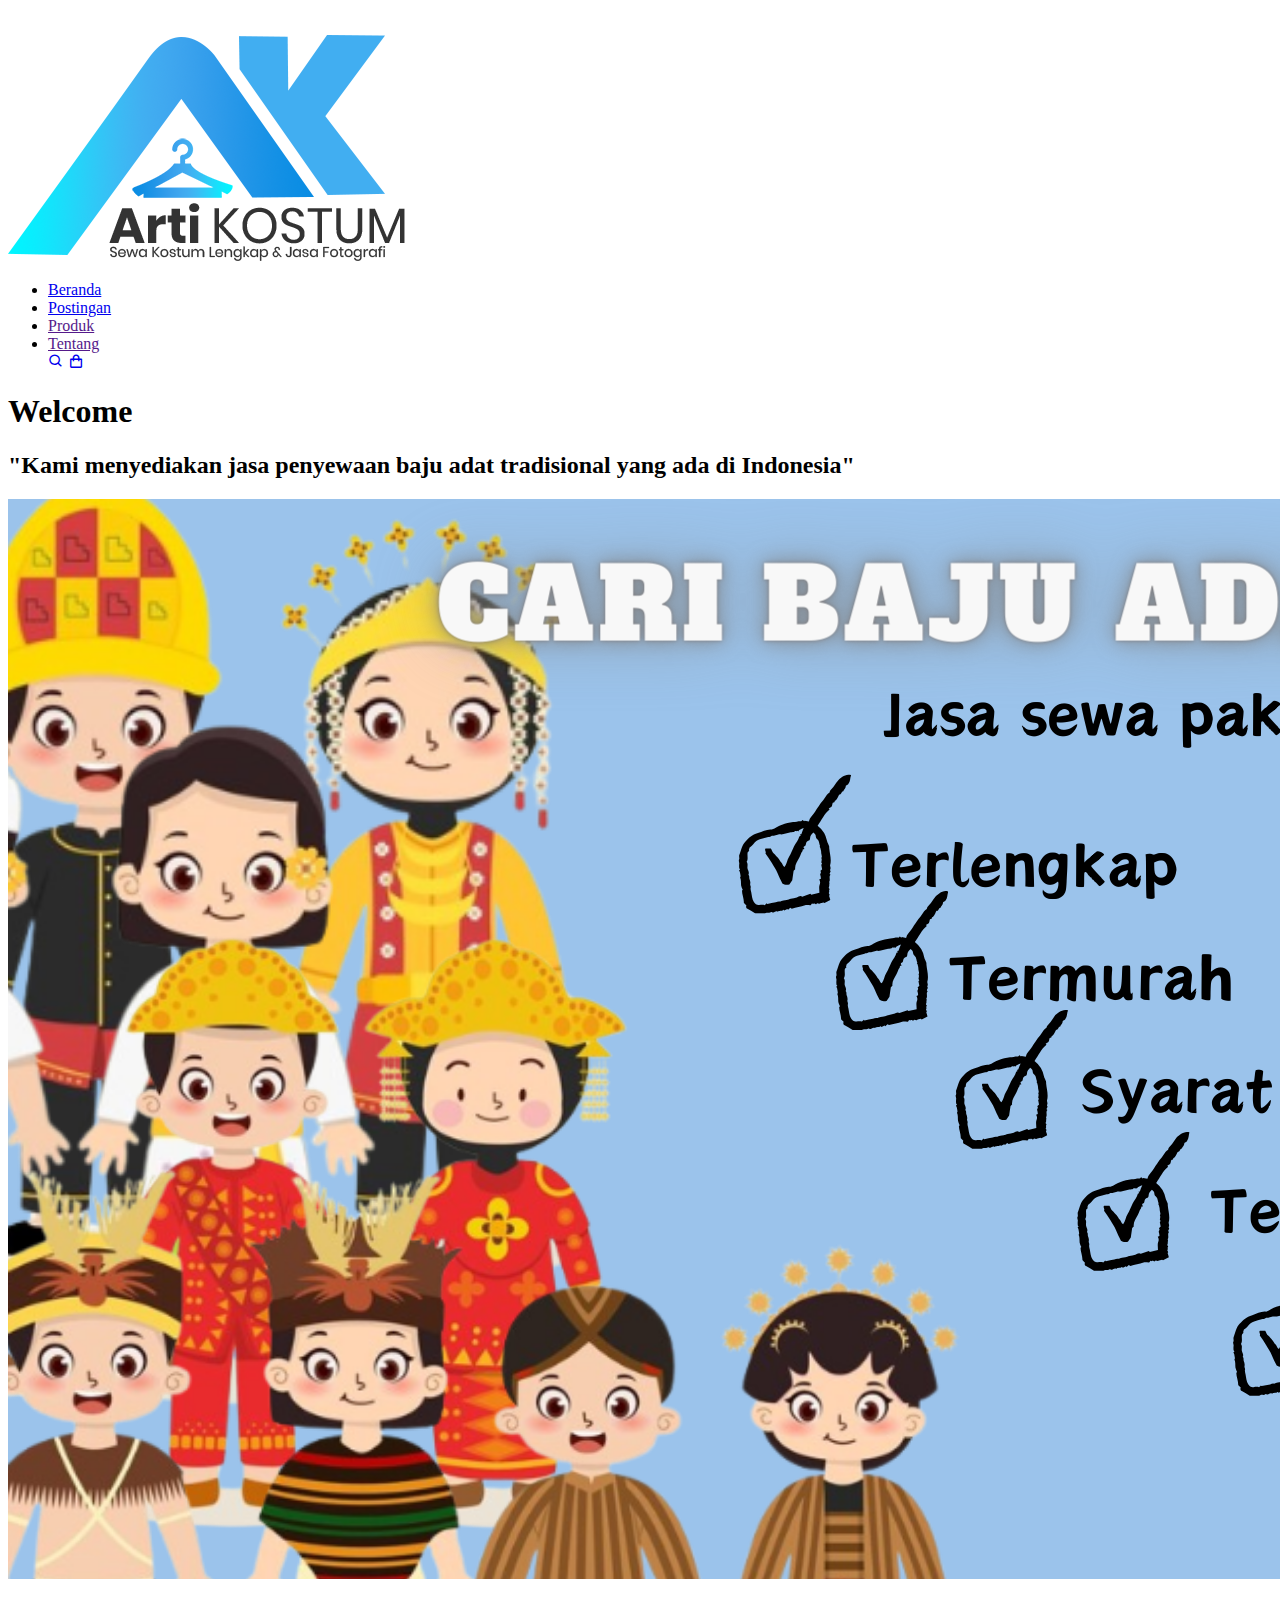
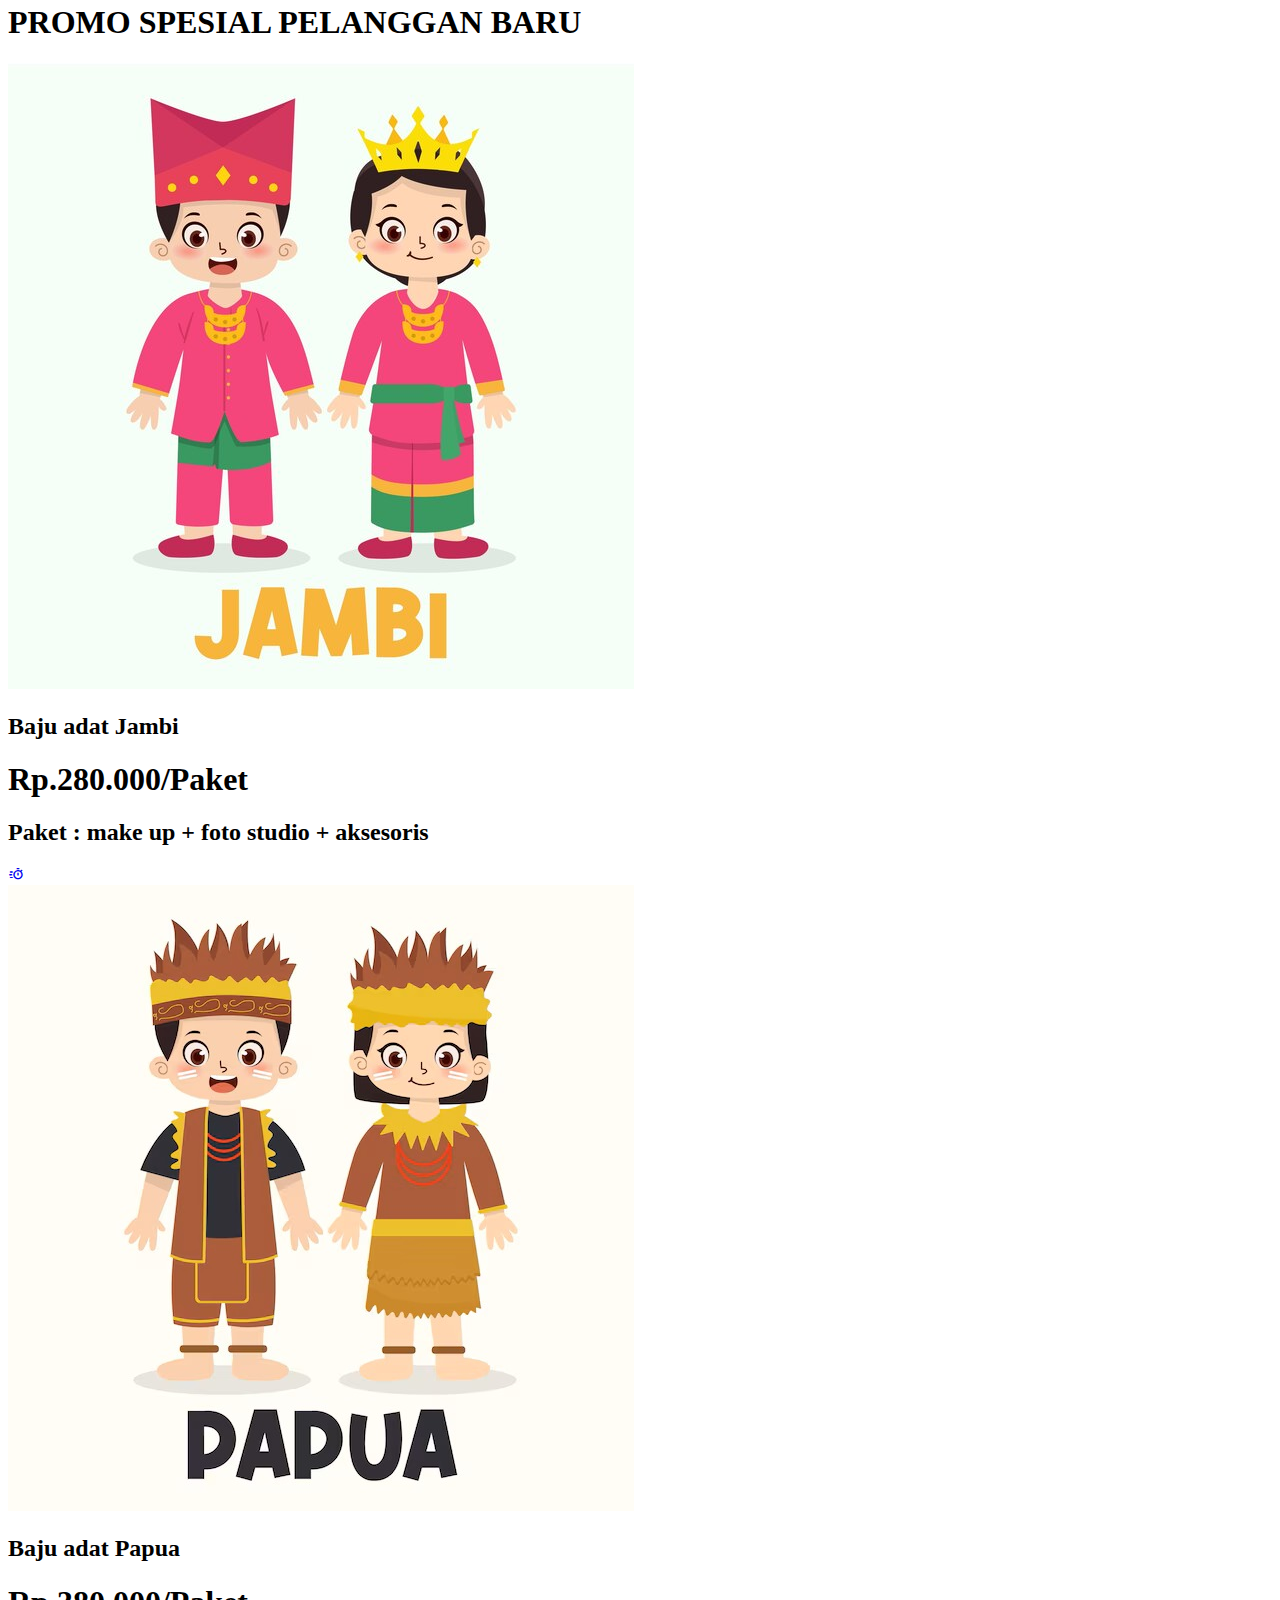
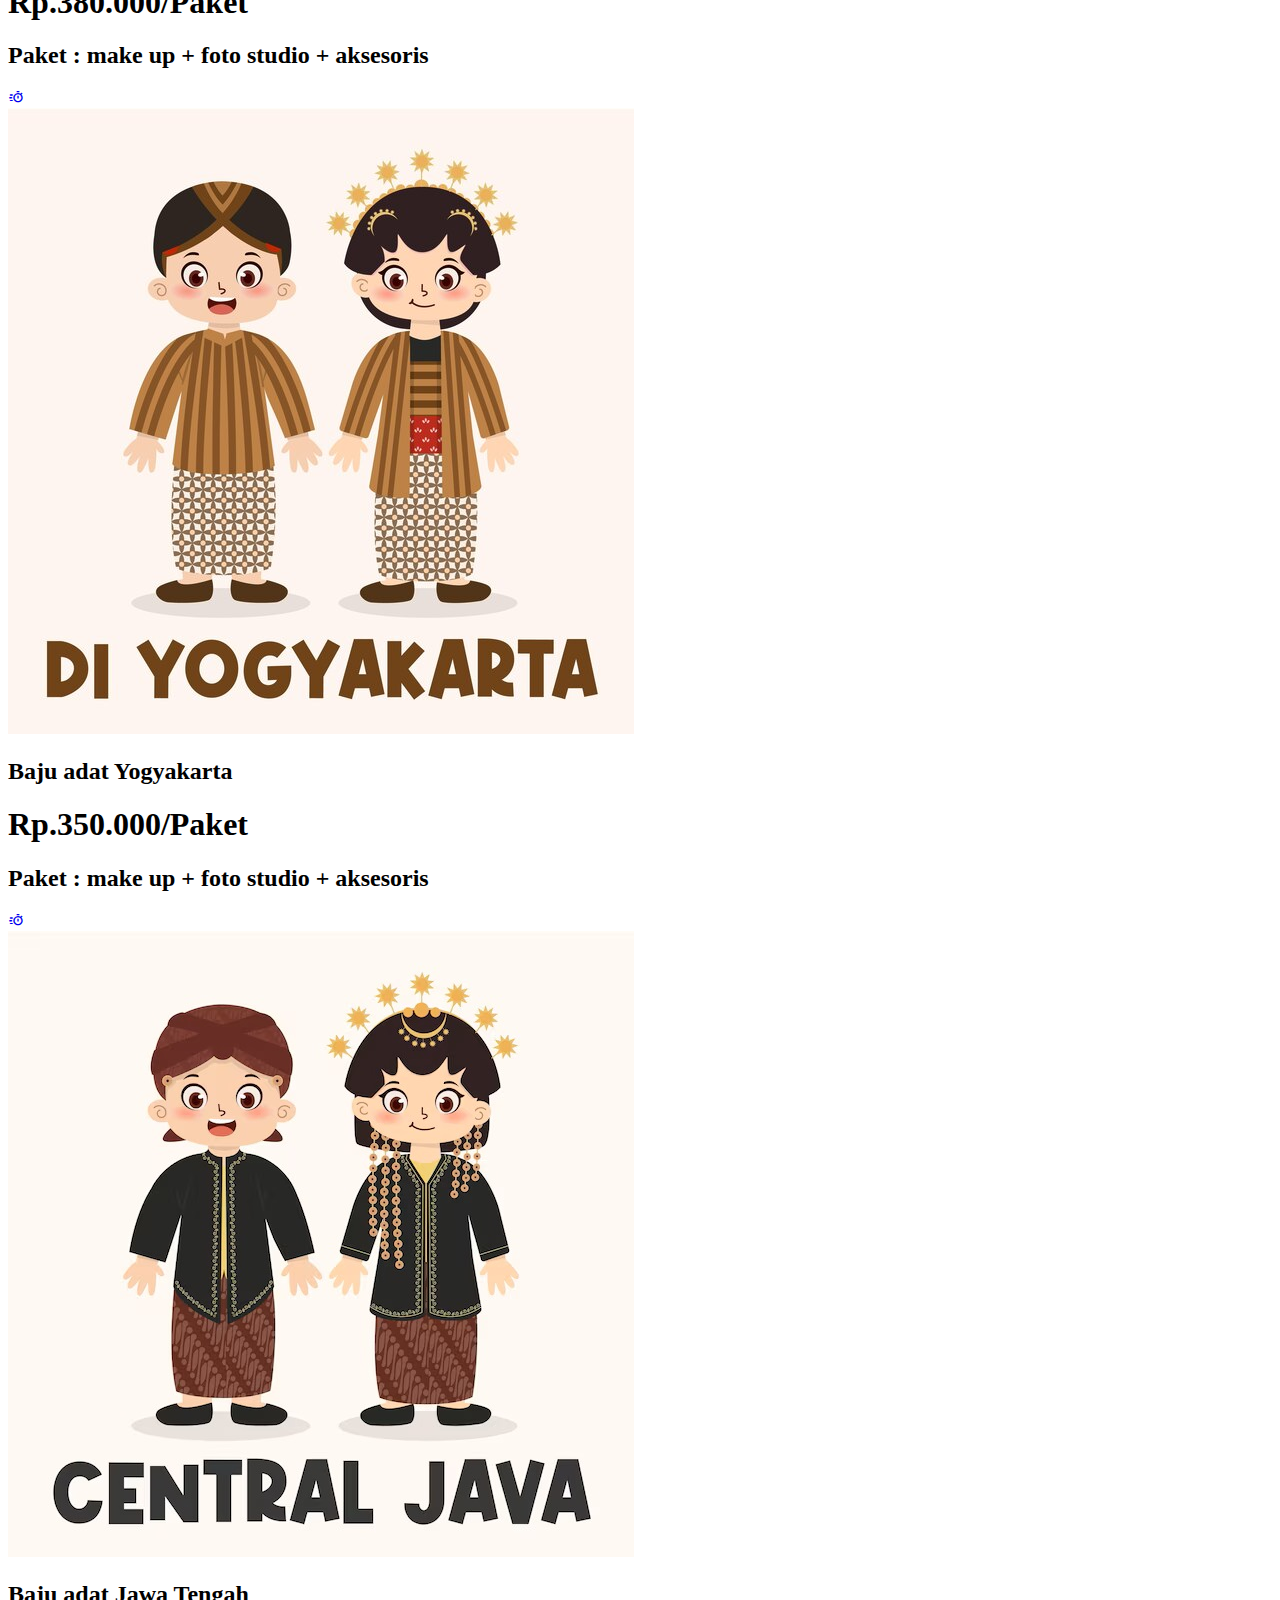
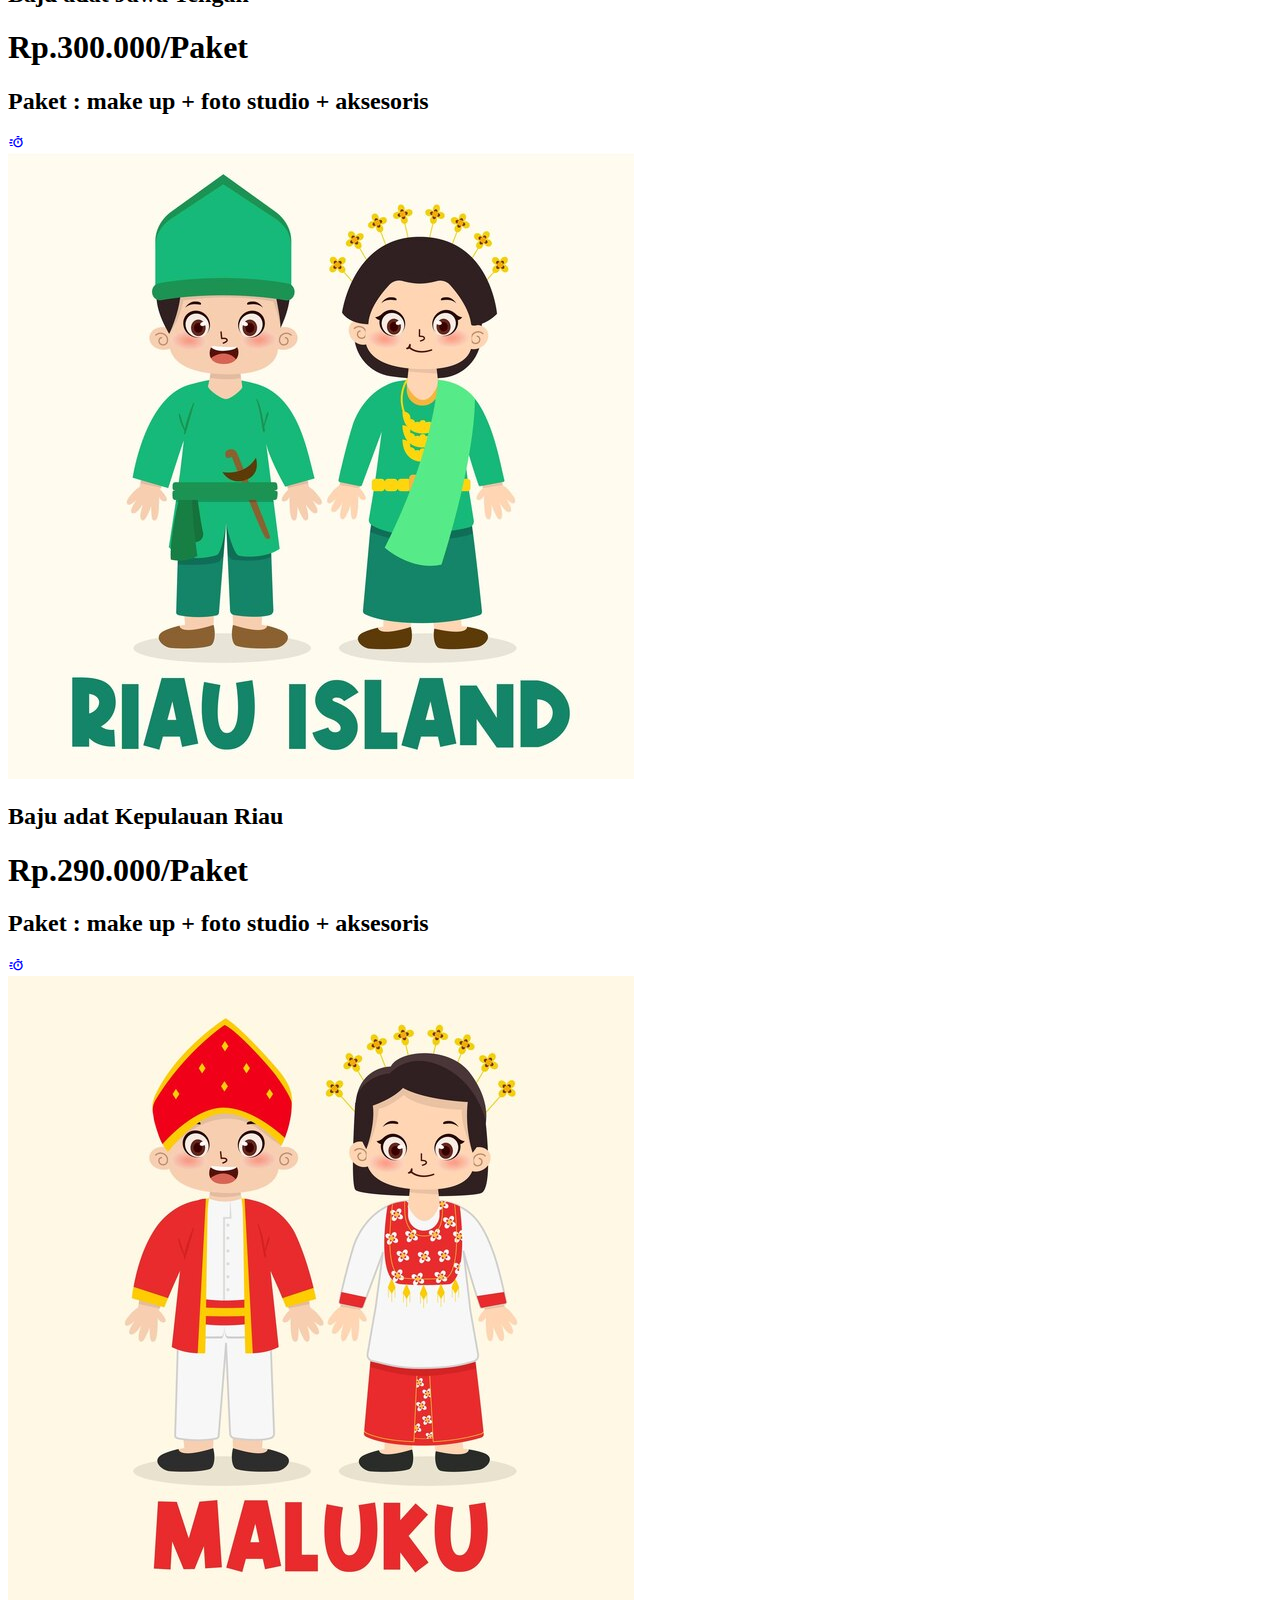
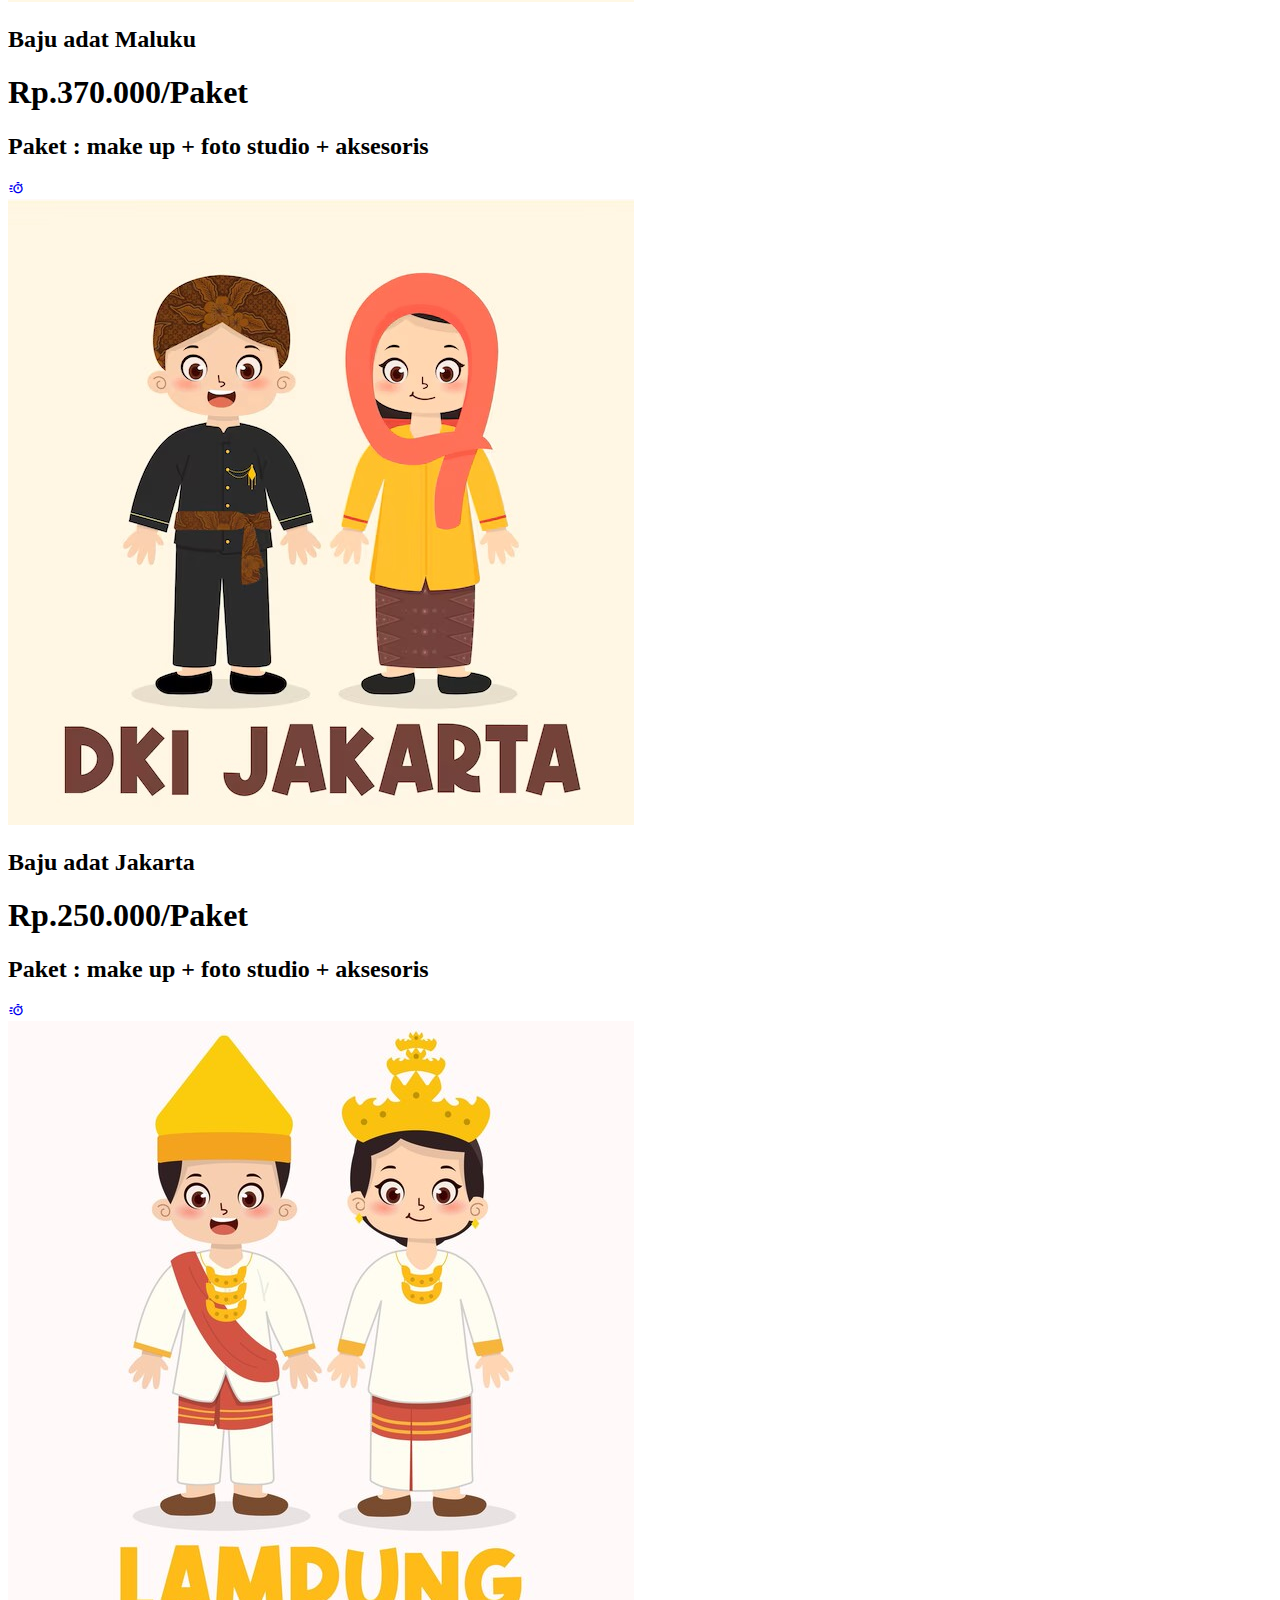
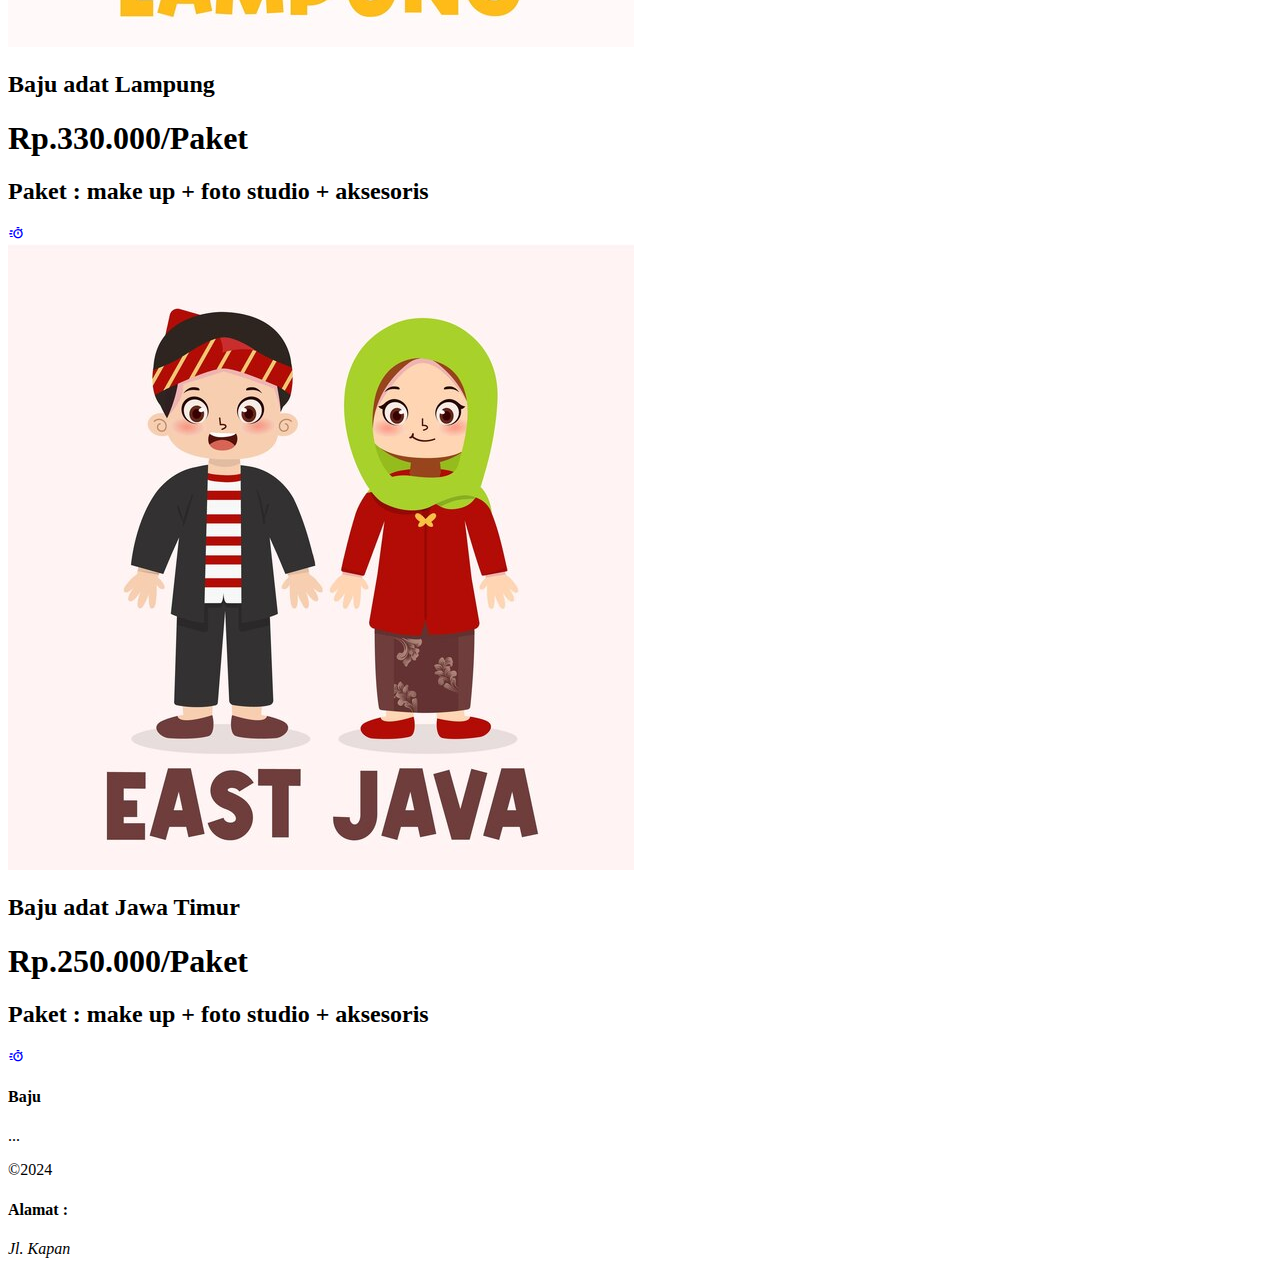
<file: index.html>
<!DOCTYPE html>
<html lang="en">
<head>
    <meta charset="UTF-8">
    <meta name="viewport" content="width=device-width, initial-scale=1.0">
    <title>sewa adat</title>
    <link href='https://unpkg.com/boxicons@2.1.4/css/boxicons.min.css' rel='stylesheet'>
   <link rel="stylesheet" href="css/baru.css"> 
   
</head>
<body>
    <header class="header" id="header">
        <br>
        <img src="img/arti-kostum-logo.png">
        <nav class="navbar">
            <ul> 
                <li><a href="#main">Beranda</a></li>
                <li><a href="#item">Postingan</a></li>
                <li><a href="">Produk</a></li>
                <li><a href="">Tentang</a></li>
                <a href="#"><i class='bx bx-search'></i></a>
                <a href="#"><i class='bx bx-shopping-bag' ></i></i></a>

            </ul>
        </nav>
    </header>
    <section class="main" id="main">
        <div class="content">
            <div class="content-header">
            <h1>Welcome</h1>
            <h2>"Kami menyediakan jasa penyewaan baju adat tradisional yang ada di Indonesia"</h2>
            </div>
            <div class="image">
                <img src="img/tampilan awal.png">
            </div>
        </div>


    </section>

    <section class="item" id="item">
        <h1 class="judul">PROMO SPESIAL PELANGGAN BARU</h1>
        <div class="item-container">
      
          <div class="item-content">
            <img src="img/16. Jambi.jpg" alt="">
            <div class="item-layer">
              <h2>Baju adat Jambi</h2>
              <h1>Rp.280.000/Paket</h1>
              <h2>Paket : make up + foto studio + aksesoris </h2>
            </div>
            <a href="#"><i class='bx bx-timer' ></i></a>
          </div>

          <div class="item-content">
            <img src="img/24. Papua.jpg" alt="">
            <div class="item-layer">
              <h2>Baju adat Papua</h2>
              <h1>Rp.380.000/Paket</h1>
              <h2>Paket : make up + foto studio + aksesoris </h2>
            </div>
            <a href="#"><i class='bx bx-timer' ></i></a>
          </div>

          <div class="item-content">
            <img src="img/10. DIY.jpg" alt="">
            <div class="item-layer">
              <h2>Baju adat Yogyakarta</h2>
              <h1>Rp.350.000/Paket</h1>
              <h2>Paket : make up + foto studio + aksesoris </h2>
            </div>
            <a href="#"><i class='bx bx-timer' ></i></a>
          </div>
      
          <div class="item-content">
            <img src="img/6. Jawa Tengah.jpg" alt="">
            <div class="item-layer">
              <h2>Baju adat Jawa Tengah</h2>
              <h1>Rp.300.000/Paket</h1>
              <h2>Paket : make up + foto studio + aksesoris </h2>
            </div>
            <a href="#"><i class='bx bx-timer' ></i></a>
          </div>

          <div class="item-content">
            <img src="img/25. Kepulauan Riau.jpg" alt="">
            <div class="item-layer">
              <h2>Baju adat Kepulauan Riau</h2>
              <h1>Rp.290.000/Paket</h1>
              <h2>Paket : make up + foto studio + aksesoris </h2>
            </div>
            <a href="#"><i class='bx bx-timer' ></i></a>
          </div>

          <div class="item-content">
            <img src="img/18. Maluku.jpg" alt="">
            <div class="item-layer">
              <h2>Baju adat Maluku</h2>
              <h1>Rp.370.000/Paket</h1>
              <h2>Paket : make up + foto studio + aksesoris </h2>
            </div>
            <a href="#"><i class='bx bx-timer' ></i></a>
          </div>

          <div class="item-content">
            <img src="img/11. Jakarta.jpg">
            <div class="item-layer">
              <h2>Baju adat Jakarta</h2>
              <h1>Rp.250.000/Paket</h1>
              <h2>Paket : make up + foto studio + aksesoris </h2>
            </div>
            <a href="#"><i class='bx bx-timer' ></i></a>
          </div>
      
          <div class="item-content">
            <img src="img/17. Lampung.jpg" alt="">
            <div class="item-layer">
              <h2>Baju adat Lampung</h2>
              <h1>Rp.330.000/Paket</h1>
              <h2>Paket : make up + foto studio + aksesoris </h2>
            </div>
            <a href="#"><i class='bx bx-timer' ></i></a>
          </div>

          <div class="item-content">
            <img src="img/12. Jawa Timur.jpg">
            <div class="item-layer">
              <h2>Baju adat Jawa Timur</h2>
              <h1>Rp.250.000/Paket</h1>
              <h2>Paket : make up + foto studio + aksesoris </h2>
            </div>
            <a href="#"><i class='bx bx-timer' ></i></a>
          </div>

        </div>
      </section>

    <footer>
        <div class="footer-container">
            <div class="footer-section about">
                <h4> Baju </h4>
                <p>...</p>
                <p>©2024</p>
            </div>

            <div class="footer-section address">
                <h4> Alamat :  </Address></h4>
                <address> Jl. Kapan </address>
            </div>
            <div class="copyright">
                
            </div>
        </div>
    </footer>

  

        
</body>
</html>
</file>
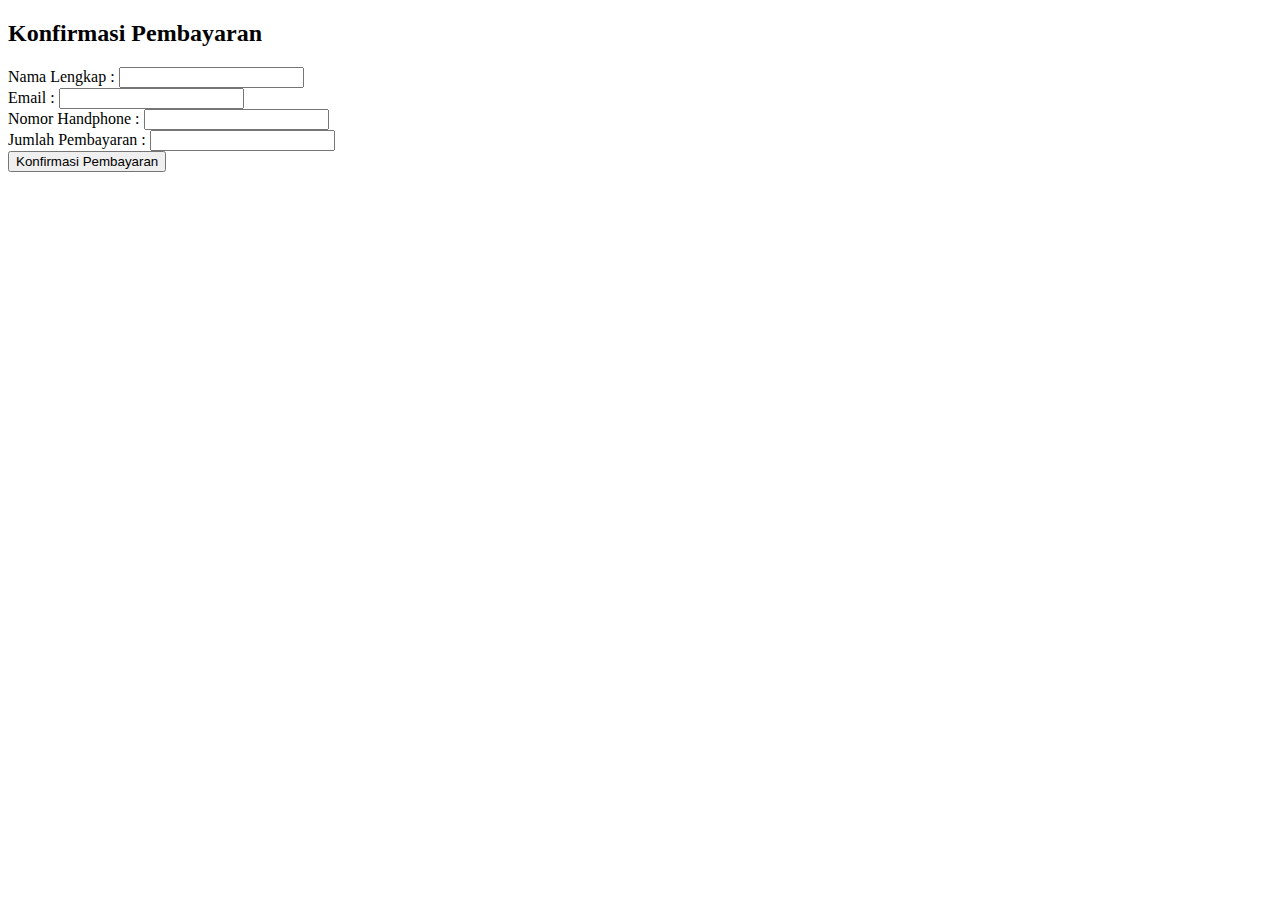
<file: pembayarab.html>
<!DOCTYPE html>
<html lang="en">
<head>
    <meta charset="UTF-8">
    <meta name="viewport" content="width=device-width, initial-scale=1.0">
    <title>Document</title>
    <link rel="stylesheet" href="css/baru.css"> 
</head>
<body>
    <h2>Konfirmasi Pembayaran</h2>
    <form action="submit-php" method="POST">
        <div class="form-group">
            <label for="nama">Nama Lengkap :</label>
            <input type="text" id="nama" name="nama" required>
        </div>
        <div class="form-group">
            <label for="email">Email :</label>
            <input type="email" id="email" name="email" required>
        </div>
        <div class="form-group">
            <label for="nomor-Handphone">Nomor Handphone :</label>
            <input type="text" id="nomor-invoice" name="nomor-invoice" required>
        </div>
        <div class="form-group">
            <label for="jumlah-pembayaran">Jumlah Pembayaran :</label>
            <input type="text" id="jumlah-pembayaran" name="jumlah-pembayaran" required>
        </div>
        <div class="form-group">
            <button type="submit">Konfirmasi Pembayaran</button>
        </div>
    </form>
</div>
</body>
</html>
</file>
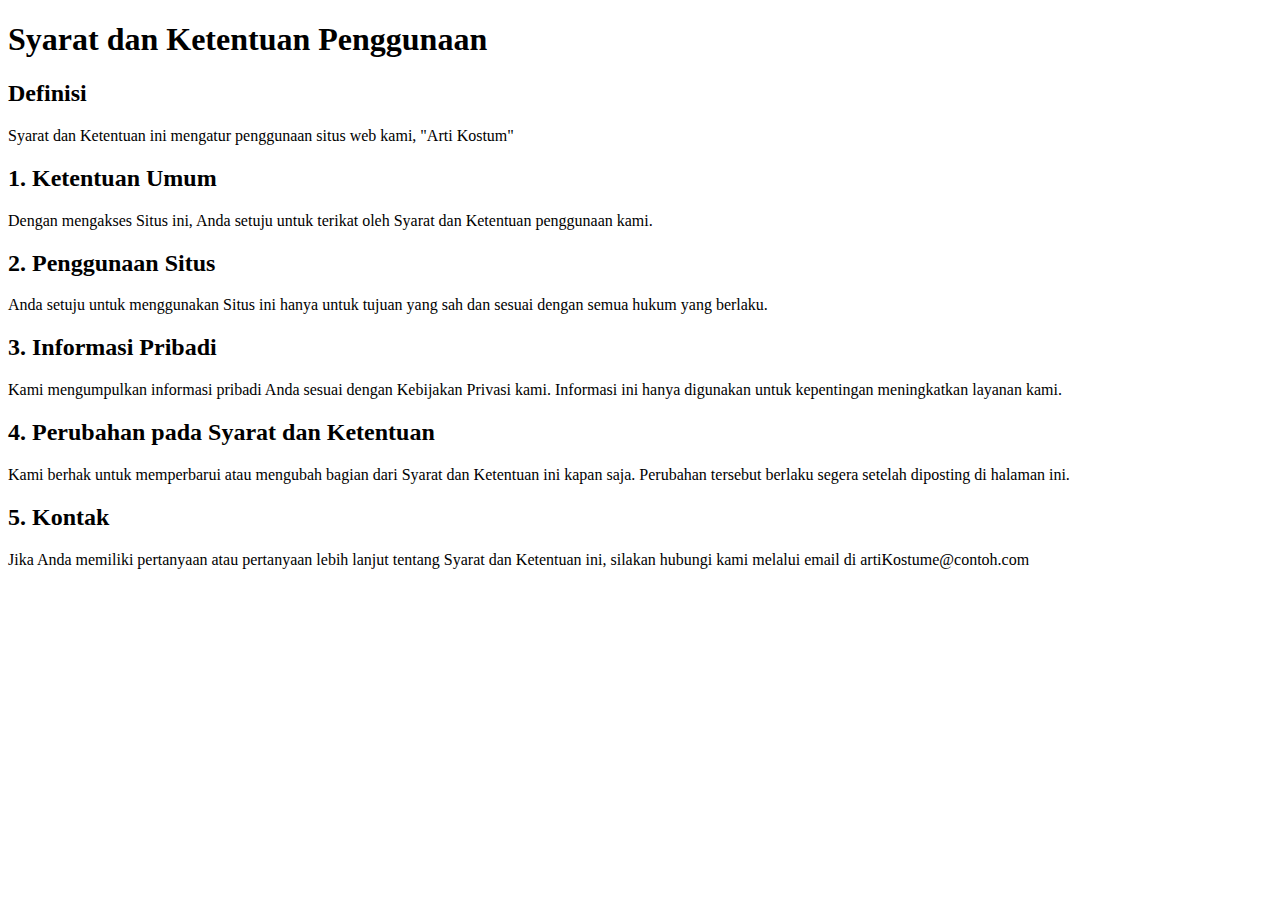
<file: syarat dan ketentuan.html>
<!DOCTYPE html>
<html lang="en">
<head>
    <meta charset="UTF-8">
    <meta name="viewport" content="width=device-width, initial-scale=1.0">
    <title>Document</title>
</head>
<body>
    <div class="container">
        <h1>Syarat dan Ketentuan Penggunaan</h1>
    
        <h2>Definisi</h2>
        <p>Syarat dan Ketentuan ini mengatur penggunaan situs web kami, "Arti Kostum" </p>
    
        <h2>1. Ketentuan Umum</h2>
        <p>Dengan mengakses Situs ini, Anda setuju untuk terikat oleh Syarat dan Ketentuan penggunaan kami.</p>
    
        <h2>2. Penggunaan Situs</h2>
        <p>Anda setuju untuk menggunakan Situs ini hanya untuk tujuan yang sah dan sesuai dengan semua hukum yang berlaku.</p>
    
        <h2>3. Informasi Pribadi</h2>
        <p>Kami mengumpulkan informasi pribadi Anda sesuai dengan Kebijakan Privasi kami. Informasi ini hanya digunakan untuk kepentingan meningkatkan layanan kami.</p>
    
        <h2>4. Perubahan pada Syarat dan Ketentuan</h2>
        <p>Kami berhak untuk memperbarui atau mengubah bagian dari Syarat dan Ketentuan ini kapan saja. Perubahan tersebut berlaku segera setelah diposting di halaman ini.</p>
    
        <h2>5. Kontak</h2>
        <p>Jika Anda memiliki pertanyaan atau pertanyaan lebih lanjut tentang Syarat dan Ketentuan ini, silakan hubungi kami melalui email di artiKostume@contoh.com</p>
    </div>
</body>
</html>
</file>
<file: css/baru.css>
<!DOCTYPE html>
<html>
<head>
<style>
body {
  background-color: lightblue;
}
</style>
</head>
<body>

<h1>Hello World!</h1>

<p>This page has a light blue background color!</p>

</body>
</html>
</file>
